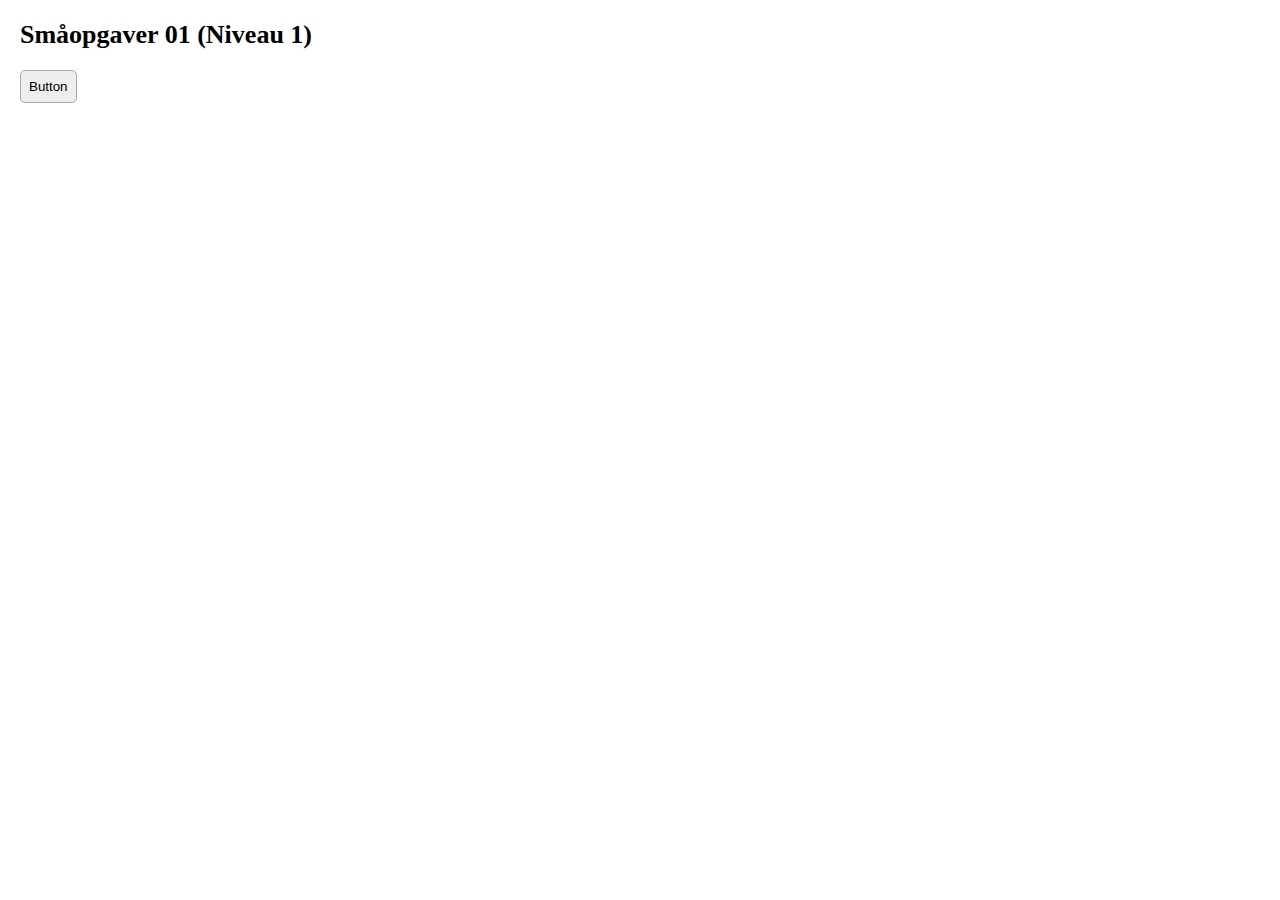
<file: Opgaver/Niveau1/01/index.html>
<!DOCTYPE html>
<html lang="en">
<head>
	<meta charset="UTF-8">
	<meta name="viewport" content="width=device-width, initial-scale=1.0">
	<meta http-equiv="X-UA-Compatible" content="ie=edge">
	<link rel="stylesheet" href="css/style.css">
	<script src="color.js" defer></script>
	<title>Småopgaver 01 (Niveau 1)</title>
</head>
<body>
	<h1>Småopgaver 01 (Niveau 1)</h1>

	<button id="my-button">Button</button>
	

</body>
</html>
</file>
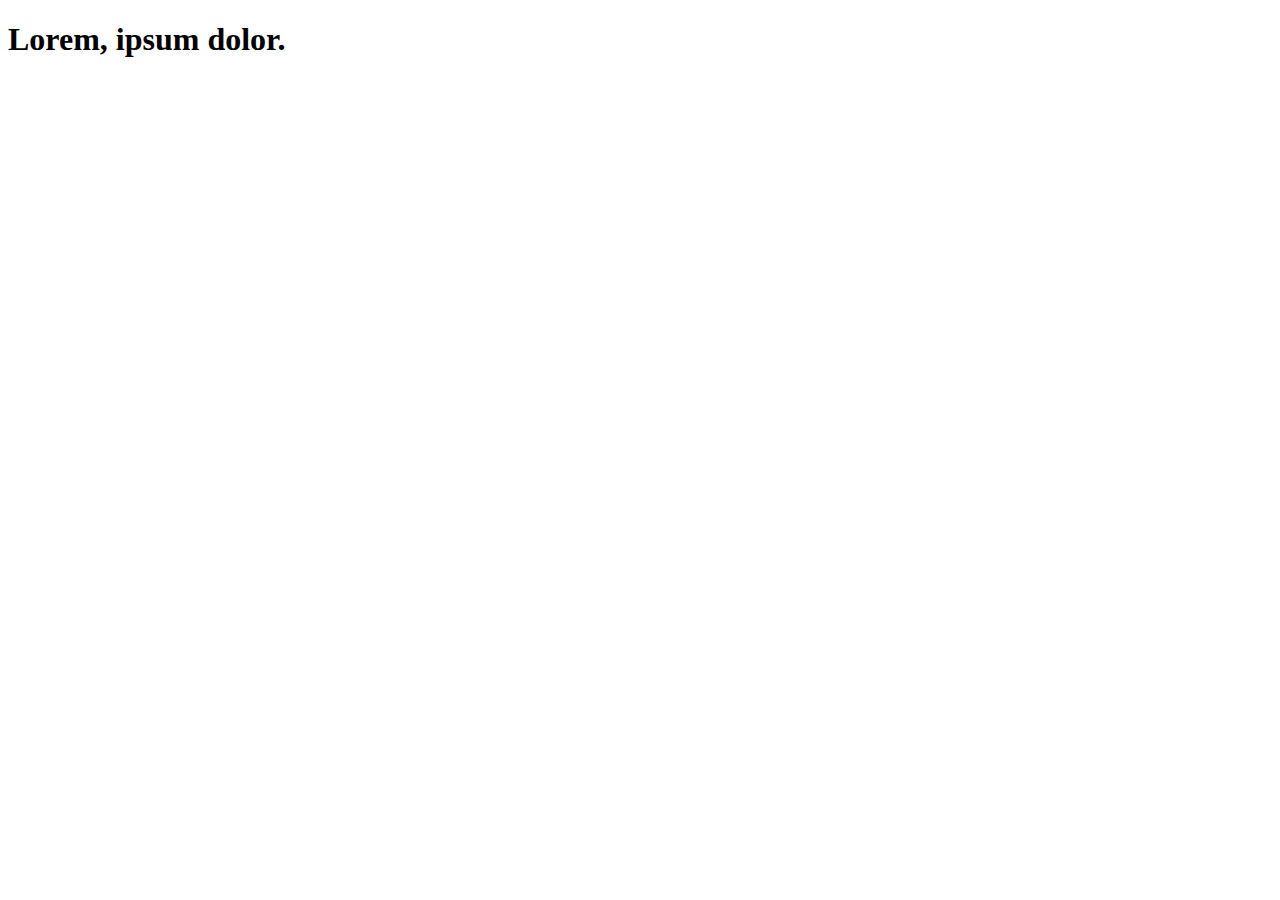
<file: Opgaver/Niveau1/03/index.html>
<!DOCTYPE html>
<html lang="en">
<head>
    <meta charset="UTF-8">
    <meta name="viewport" content="width=device-width, initial-scale=1.0">
    <script src="script.js" defer></script>
    <title>Document</title>
</head>
<body>
    <h1 class="headline">Lorem, ipsum dolor.</h1>

    <p class="bodycopy">Lorem ipsum dolor sit amet, consectetur adipisicing elit. Assumenda, enim.</p>
    <p class="bodycopy">Lorem ipsum dolor sit amet, consectetur adipisicing elit. Assumenda, enim.</p>
    <p class="bodycopy">Lorem ipsum dolor sit amet, consectetur adipisicing elit. Assumenda, enim.</p>
    <p class="bodycopy">Lorem ipsum dolor sit amet, consectetur adipisicing elit. Assumenda, enim.</p>
    <p class="bodycopy">Lorem ipsum dolor sit amet, consectetur adipisicing elit. Assumenda, enim.</p>
    <p class="bodycopy">Lorem ipsum dolor sit amet, consectetur adipisicing elit. Assumenda, enim.</p>
</body>
</html>
</file>
<file: Opgaver/Niveau1/01/css/style.css>
* {
	padding: 0;
	margin: 0;
}

body {
	font-family: Verdana;
	font-size: 13px;
	margin: 20px;
}

h1 {
	margin: 20px 0px;
}

h2 {
	margin: 20px 0px;
}

h3 {
	margin: 20px 0px;
}

hr {
	margin: 30px 0px;
}

p {
	margin-bottom: 20px;
}

label {
	display: block;
	font-weight: bold;
	margin-bottom: 4px;
}

	label em {
		font-weight: normal;
		color: #aaa;
		padding-left: 20px;
	}

#my-button {
	padding: 8px;
	background-color: #eee;
	border: 1px solid #aaa;
	border-radius: 5px;
}

.click{
	background-color: #7f7;
}

#my-button:focus {
	outline: none;
}
</file>
